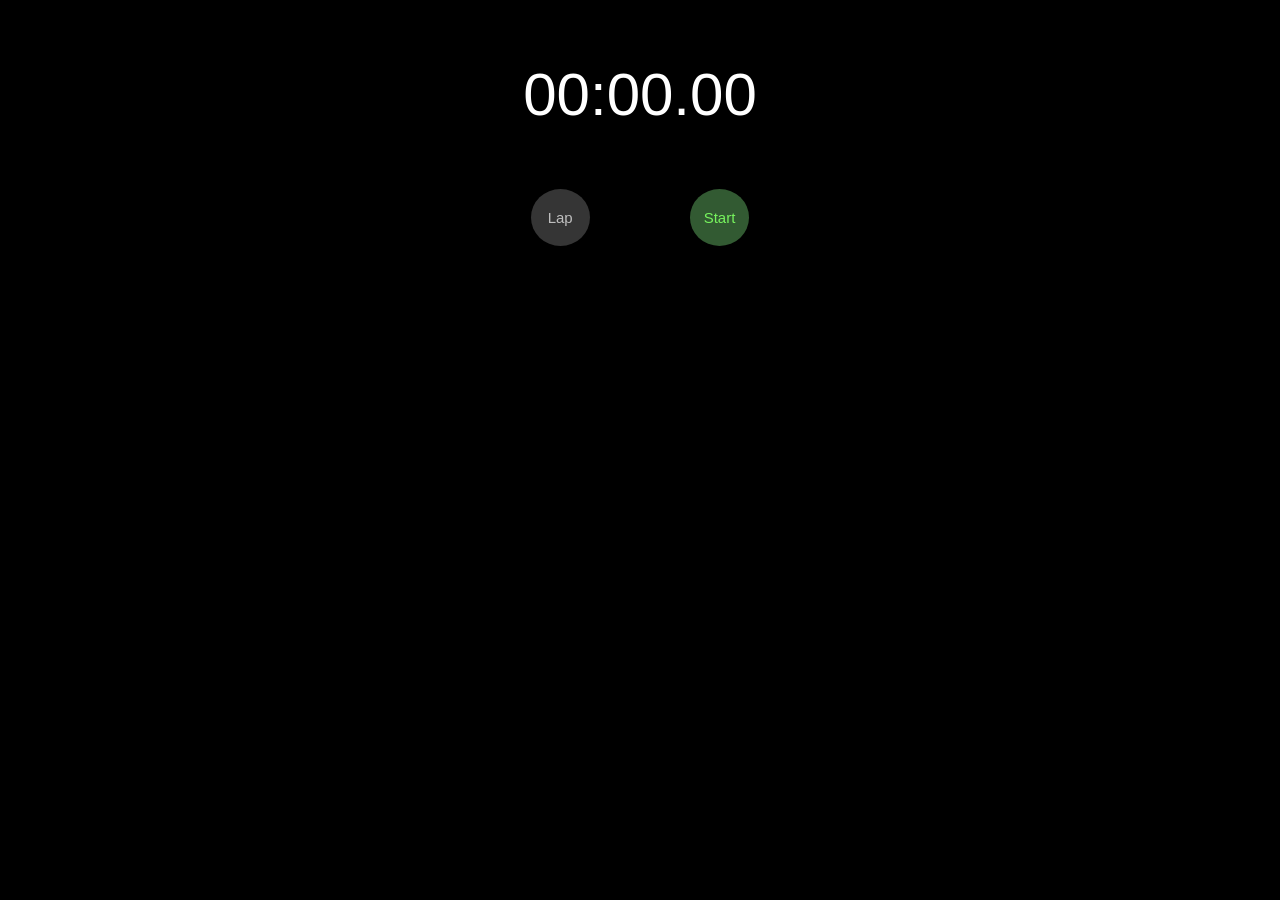
<file: index.html>
<!DOCTYPE html>
<html lang="en">
<head>
    <meta charset="UTF-8">
    <meta name="viewport" content="width=device-width, initial-scale=1.0">
    <title>Document</title>
    <link rel="stylesheet" type="text/css" href="styles/stopwatch.css"/>
</head>
<body>
    <p class = 'timer-display'>00:00.00</p>
    <div>
        <button class = "lap-button-inactive lap-button my-button">Lap</button>
        <button class = "js-start-button start-button my-button">Start</button>
    </div>
    <div class = 'lap-display'></div>
    <script src="scripts/stopwatch_copy.js"></script>
</body>
</html>
</file>
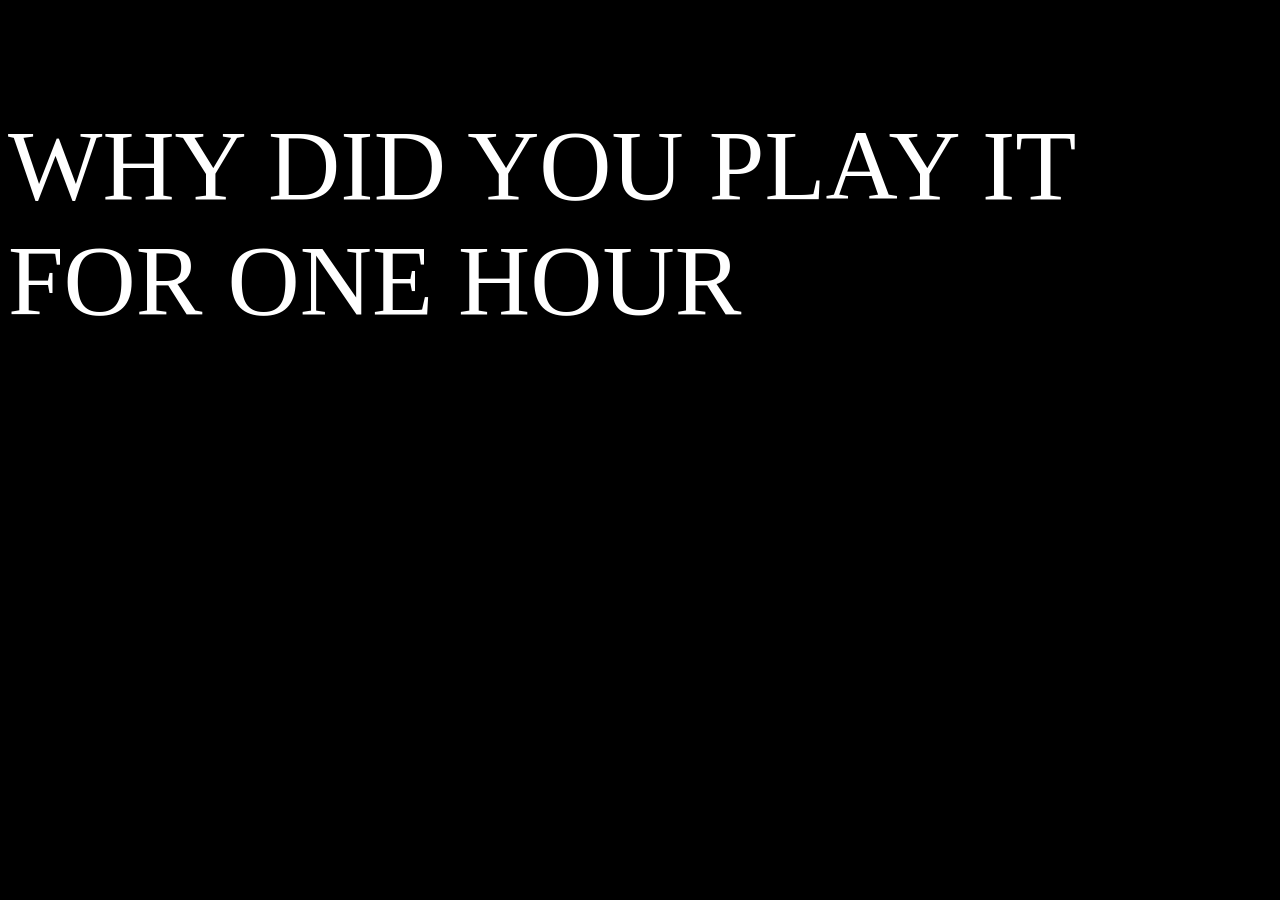
<file: Why.html>
<!DOCTYPE html>
<html lang="en">
<head>
    <meta charset="UTF-8">
    <meta name="viewport" content="width=device-width, initial-scale=1.0">
    <title>Document</title>
</head>
<body style = 'background-color: black;'>
    <div style = 'display: flex; align-items: center; justify-content: center'>
        <p style = "font-size: 100px; color: white;">WHY DID YOU PLAY IT FOR ONE HOUR</p>
    </div>
</body>
</html>
</file>
<file: styles/stopwatch.css>
@keyframes slideUp {
    from {
        transform: translateY(14px);
    }

    to {
        transform: translateY(0);
    }
}

@keyframes slideDown {
    from {
        transform: translateY(-14px);
    }

    to {
        transform: translateY(0px);
    }
}

@keyframes slideInLeft {
    from {
        transform: translateX(-300px);
    }

    to {
        transform: translateX(0px);
    }
}

body{
    font-family: Arial;
    color: white;
    background-color: black;
}
div{
    display: flex;
    align-items: center;
    justify-content: center;
}
.my-button{
    border-radius: 50%;
    padding: 20px 14px; 
    border: none;
    font-size: 15px;
    cursor: pointer;
    text-align: center;

    animation-name: slideUp;
    animation-duration: 1.3s;
    animation-timing-function: ease;
}
.start-button{
    color: rgb(119, 243, 94);
    background-color: rgb(50, 90, 50);
}
.stop-button{
    color: red;
    background-color:rgb(99, 28, 28);
}
.reset-button, .lap-button{
    padding: 20px 11px;
    color: rgb(190, 190, 190);
    background-color: rgb(53, 53, 53);
    margin-right: 100px;
}
.lap-button-active{
    padding: 20px 17px;
    color: white;
    background-color: rgb(87, 87, 87); 
}
.lap-button-inactive{
    padding: 20px 17px;
    cursor: default; 
}
.reset-button{
    padding: 20px 10px;
}
.timer-display{
    font-size: 60px;
    text-align: center;

    animation-name: slideDown;
    animation-duration: 1.3s;
    animation-timing-function: ease;
}
.lap-display{
    margin-top: 20px;
    display: grid;
    grid-template-columns: 150px 100px;
    grid-template-rows: auto;
}
.lap-display-text{
    font-size: 20px;
    margin-left: 10px;
}
.lap-number{
    margin-right: 90px;
}



/* Change Colors of Lap*/

.red{
    color: red;
}

.green{
    color:green;
}
</file>
